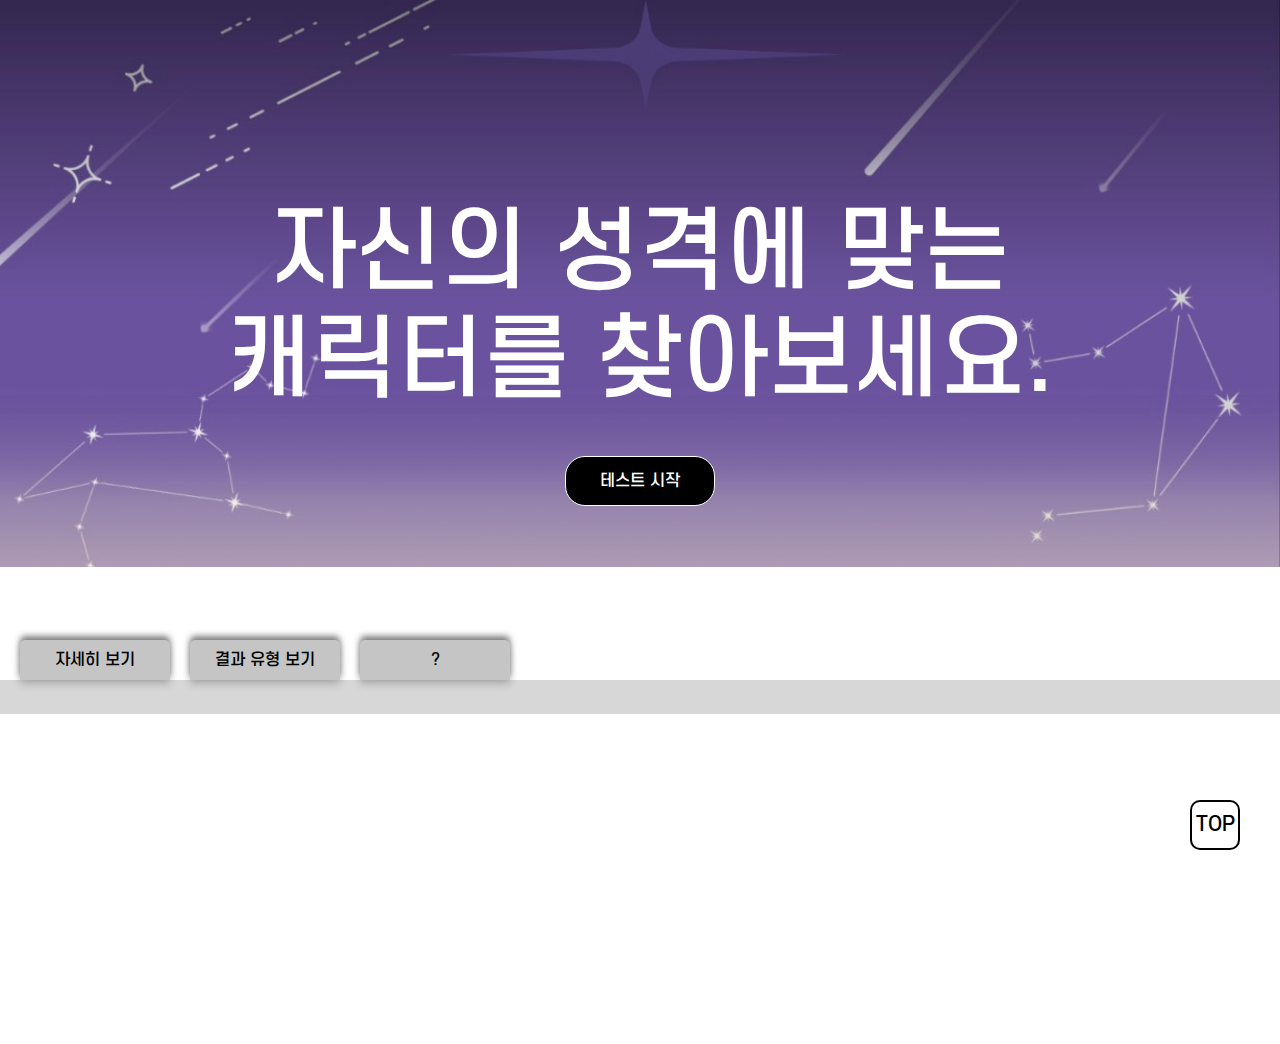
<file: index.html>
<!DOCTYPE html>
<html lang="en">
  <head>
    <meta charset="UTF-8" />
    <meta name="viewport" content="width=device-width, initial-scale=1.0" />
    <title>Document</title>
    <link rel="stylesheet" href="/css/index.css" />
  </head>
  <body>
    <div class="main-section">
      <div class="top-button"><a href="index.html">TOP</a></div>
      <div class="main-title-container">
        <div class="main-title">
          자신의 성격에 맞는 <br />
          캐릭터를 찾아보세요.
        </div>
      </div>
      <div class="main-test-button"><a href="test.html">테스트 시작</a></div>
    </div>
    <div class="browser-tab-section">
      <div class="browser-tab-nav">
        <div class="browser-tab-nav-item item1">
          <a href="#plus" class="transition-link">자세히 보기</a>
        </div>
        <div class="browser-tab-nav-item item2">
          <a href="result.html" target="_blank" class="transition-link"
            >결과 유형 보기</a
          >
        </div>
        <div class="browser-tab-nav-item item3">?</div>
      </div>
    </div>
    <div class="test-info-section" id="plus">
      <div class="info-text-container">
        <p></p>
      </div>
    </div>
    <div class="footer"></div>
  </body>
</html>
</file>
<file: css/index.css>
* {
  box-sizing: border-box;
  font-family: "SCDream5";
  scroll-behavior: smooth;
}
body {
  margin: 0;
}
@font-face {
  font-family: "SCDream5";
  font-style: normal;
  font-weight: 400;
  src: url(/font/SCDream5.otf);
}
.main-section {
  height: 680px;
  background-image: url(../img/KakaoTalk_20241018_151329489.png);
  background-repeat: no-repeat;
  background-size: 100%;
}
.main-title-container {
  width: 1000px;
  text-align: center;
  font-size: 90px;
  padding-top: 200px;
  margin: 0 auto;
  font-family: "SCDream5";
  color: white;
}
.main-test-button {
  margin: 40px auto;
  background-color: black;
  width: 150px;
  height: 50px;
  color: white;
  display: flex;
  align-items: center;
  justify-content: center;
  border-radius: 20px;
  border: 1px white solid;
}
.main-test-button a {
  text-decoration: none;
  color: white;
}

.browser-tab-section {
  background-color: #d7d7d7;
  height: 34px;
  bottom: 10;
}
.browser-tab-nav {
  display: flex;
  gap: 50px;
  position: relative;
}

.browser-tab-nav-item {
  width: 150px;
  height: 40px;
  z-index: 0;
  display: flex;
  align-items: center;
  justify-content: center;
  background-color: #c5c5c5;
  position: absolute;
  top: -40px;
  gap: 50px;
  left: 10px;
  border-top-right-radius: 5px;
  border-top-left-radius: 5px;
  box-shadow: 0 -4px 6px rgba(0, 0, 0, 0.5),
    /* 위쪽 그림자, 진한 */ 0 4px 8px rgba(0, 0, 0, 0.2); /* 아래쪽 그림자, 연한 */
}

.browser-tab-nav-item:nth-child(1) {
  left: 20px;
}

.browser-tab-nav-item:nth-child(2) {
  left: 190px;
}

.browser-tab-nav-item:nth-child(3) {
  left: 360px;
}

.info-text-container {
  width: 1000px;
  padding-top: 200px;
  padding-bottom: 100px;
  margin: 0 auto;
  font-size: 30px;
  line-height: 2;
}

.browser-tab-section a {
  text-decoration: none;
  color: black;
}

.top-button {
  background-color: white;
  width: 50px;
  height: 50px;
  display: flex;
  align-items: center;
  justify-content: center;
  font-size: 20px;
  position: fixed;
  bottom: 50px;
  right: 40px;
  border: 2px solid black;
  border-radius: 10px;
}
.top-button a {
  color: black;
  text-decoration: none;
  display: inline-block;
}

.transition-link {
  border-radius: 4px;
  transition: transform 0.3s ease;
}
.transition-link:hover {
  transform: scale(1.1);
}
</file>
